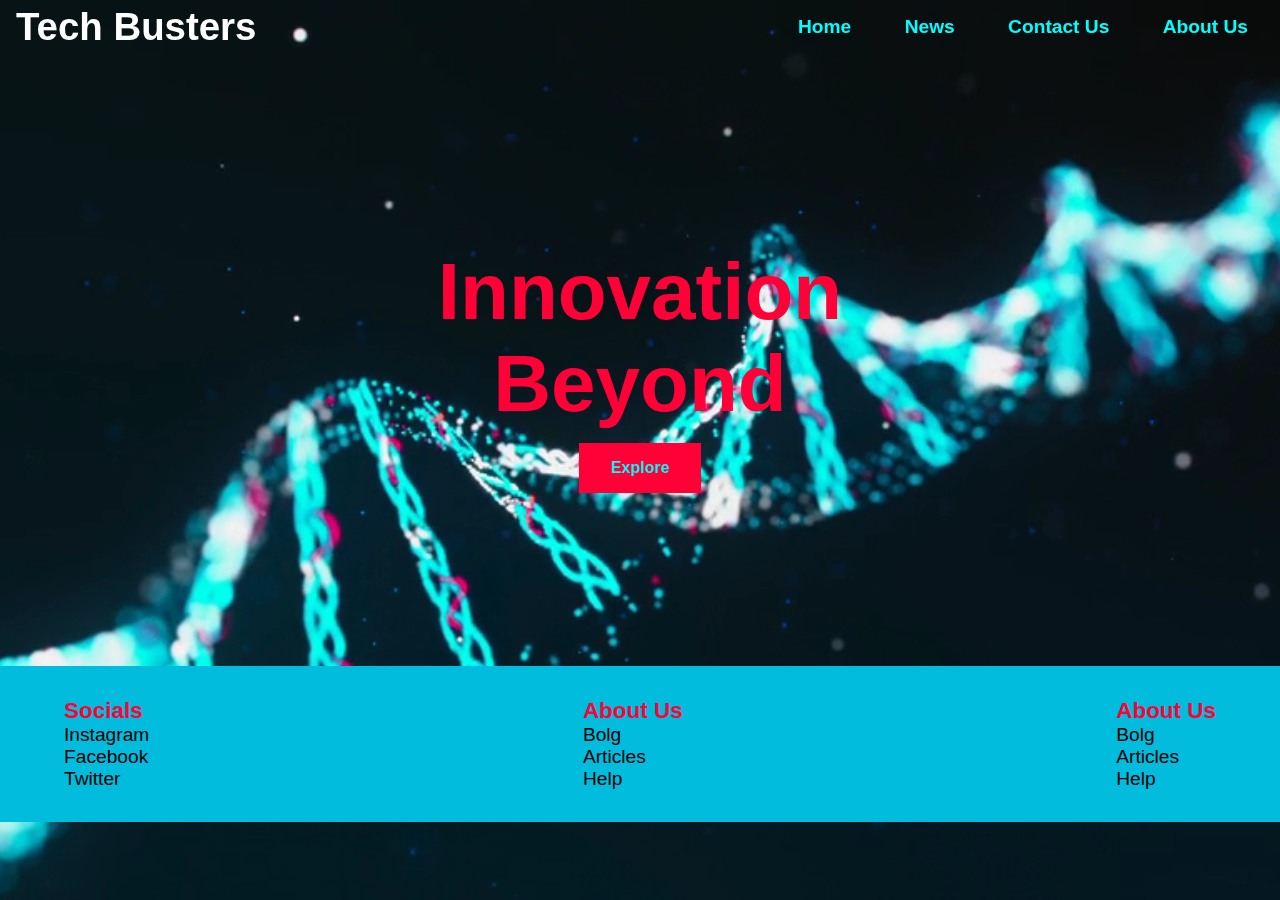
<file: index.html>
<!DOCTYPE html>
<html lang="en">
<head>
    <meta charset="UTF-8">
    <meta name="viewport" content="width=device-width, initial-scale=1.0">
    <title>Tech Busters</title>
    <link rel="stylesheet" href="css/style.css">
    <link rel="stylesheet" href="https://cdnjs.cloudflare.com/ajax/libs/font-awesome/4.7.0/css/font-awesome.min.css">
</head>
<body>
    <nav>
        <input type="checkbox" id="check">
        <h1>Tech Busters</h1>
        <ul>
            <li><a href="index.html">Home</a></li>
            <li><a href="news.html">News</a></li>
            <li><a href="contact.html">Contact Us</a></li>
            <li><a href="aboutus.html">About Us</a></li>
        </ul>
        <label for="check" class="checkbtn"> 
            <i class="fa fa-bars"></i>
            <i class="fa-solid fa-x"></i>
        </label>
    </nav>

    <section class="showcase">
        <video src="videos/dna.mp4" autoplay muted loop></video> 
    </section>
    <div class="center">
        <h2>Innovation <br>Beyond</h2>
        <a href="https://www.google.com/search?q=explore&oq=explore&aqs=chrome..69i57j69i60.1597j0j4&sourceid=chrome&ie=UTF-8" class="button">Explore</a>
    </div>
    <footer>
        <ul>
            <h3>Socials</h3>
            <li>Instagram</li>
            <li>Facebook</li>
            <li>Twitter</li>
        </ul>
        <ul>
            <h3>About Us</h3>
            <li>Bolg</li>
            <li>Articles</li>
            <li>Help</li>
        </ul>
        <ul>
            <h3>About Us</h3>
            <li>Bolg</li>
            <li>Articles</li>
            <li>Help</li>
        </ul>
    </footer>
</body>
</html>
</file>
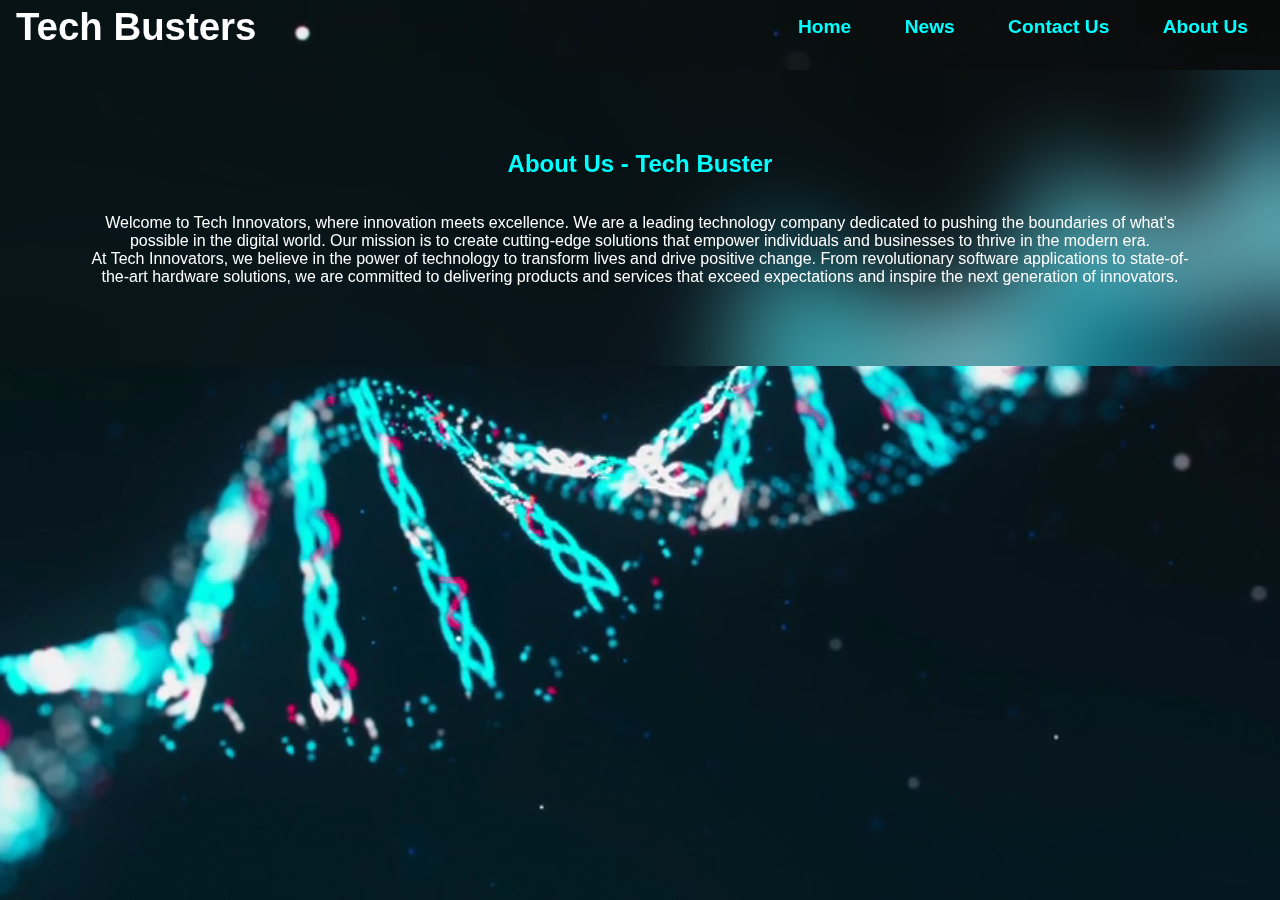
<file: aboutus.html>
<!DOCTYPE html>
<html lang="en">
<head>
    <meta charset="UTF-8">
    <meta name="viewport" content="width=device-width, initial-scale=1.0">
    <title>Tech Busters</title>
    <link rel="stylesheet" href="css/style.css">
    <link rel="stylesheet" href="css/menu.css">
    <link rel="stylesheet" href="https://cdnjs.cloudflare.com/ajax/libs/font-awesome/4.7.0/css/font-awesome.min.css">
</head>
<body>
    <nav>
        <input type="checkbox" id="check">
        <h1>Tech Busters</h1>
        <ul>
            <li><a href="index.html">Home</a></li>
            <li><a href="news.html">News</a></li>
            <li><a href="contact.html">Contact Us</a></li>
            <li><a href="aboutus.html">About Us</a></li>
        </ul>
        <label for="check" class="checkbtn"> 
            <i class="fa fa-bars"></i>
            <i class="fa-solid fa-x"></i>
        </label>
    </nav>
    <section class="aboutus">
        <h2>About Us - Tech Buster</h2><br><br>
        <p>Welcome to Tech Innovators, where innovation meets excellence. We are a leading technology company dedicated to pushing the boundaries of what's possible in the digital world. Our mission is to create cutting-edge solutions that empower individuals and businesses to thrive in the modern era.</p>
        <p>At Tech Innovators, we believe in the power of technology to transform lives and drive positive change. From revolutionary software applications to state-of-the-art hardware solutions, we are committed to delivering products and services that exceed expectations and inspire the next generation of innovators.</p>
    </section>
    <section class="showcase">
        <video src="videos/dna.mp4" autoplay muted loop></video> 
    </section>
    

</body>
</html>
</file>
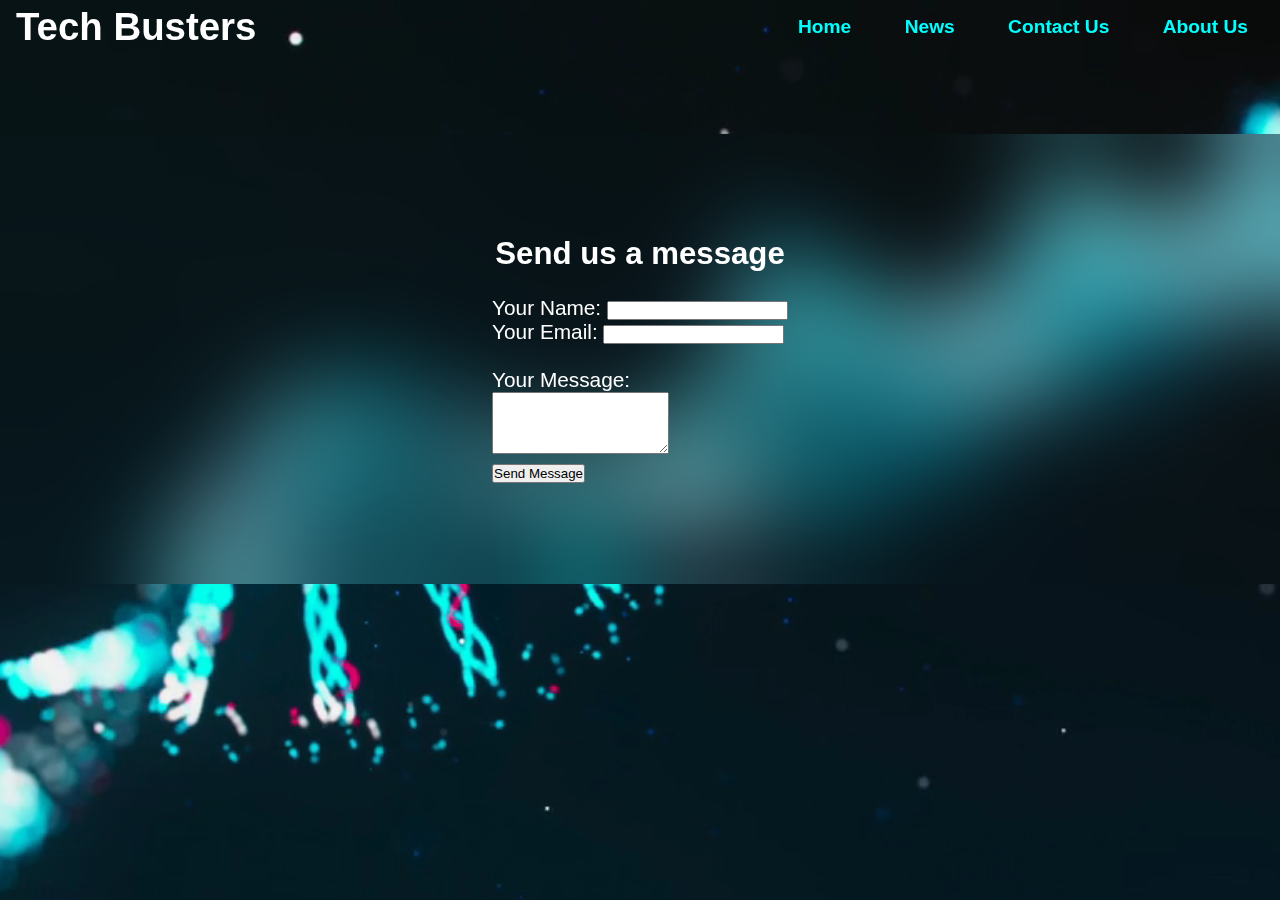
<file: contact.html>
<!DOCTYPE html>
<html lang="en">
<head>
    <meta charset="UTF-8">
    <meta name="viewport" content="width=device-width, initial-scale=1.0">
    <title>Tech Busters</title>
    <link rel="stylesheet" href="css/style.css">
    <link rel="stylesheet" href="css/menu.css">
    <link rel="stylesheet" href="https://cdnjs.cloudflare.com/ajax/libs/font-awesome/4.7.0/css/font-awesome.min.css">
</head>
<body>
    <nav>
        <input type="checkbox" id="check">
        <h1>Tech Busters</h1>
        <ul>
            <li><a href="index.html">Home</a></li>
            <li><a href="news.html">News</a></li>
            <li><a href="contact.html">Contact Us</a></li>
            <li><a href="aboutus.html">About Us</a></li>
        </ul>
        <label for="check" class="checkbtn"> 
            <i class="fa fa-bars"></i>
            <i class="fa-solid fa-x"></i>
        </label>
    </nav>

    <section class="showcase">
        <video src="videos/dna.mp4" autoplay muted loop></video> 
    </section>
    
    <section class="contact">
        <h2>Send us a message</h2><br>
        <form action="#" method="POST">
            <label for="name">Your Name:</label>
            <input type="text" id="name" name="name" required><br>

            <label for="email">Your Email:</label>
            <input type="email" id="email" name="email" required><br><br>

            <label for="message">Your Message:</label><br>
            <textarea id="message" name="message" rows="4" required></textarea><br>

            <button type="submit">Send Message</button>
        </form>
    </section>
</body>
</html>
</file>
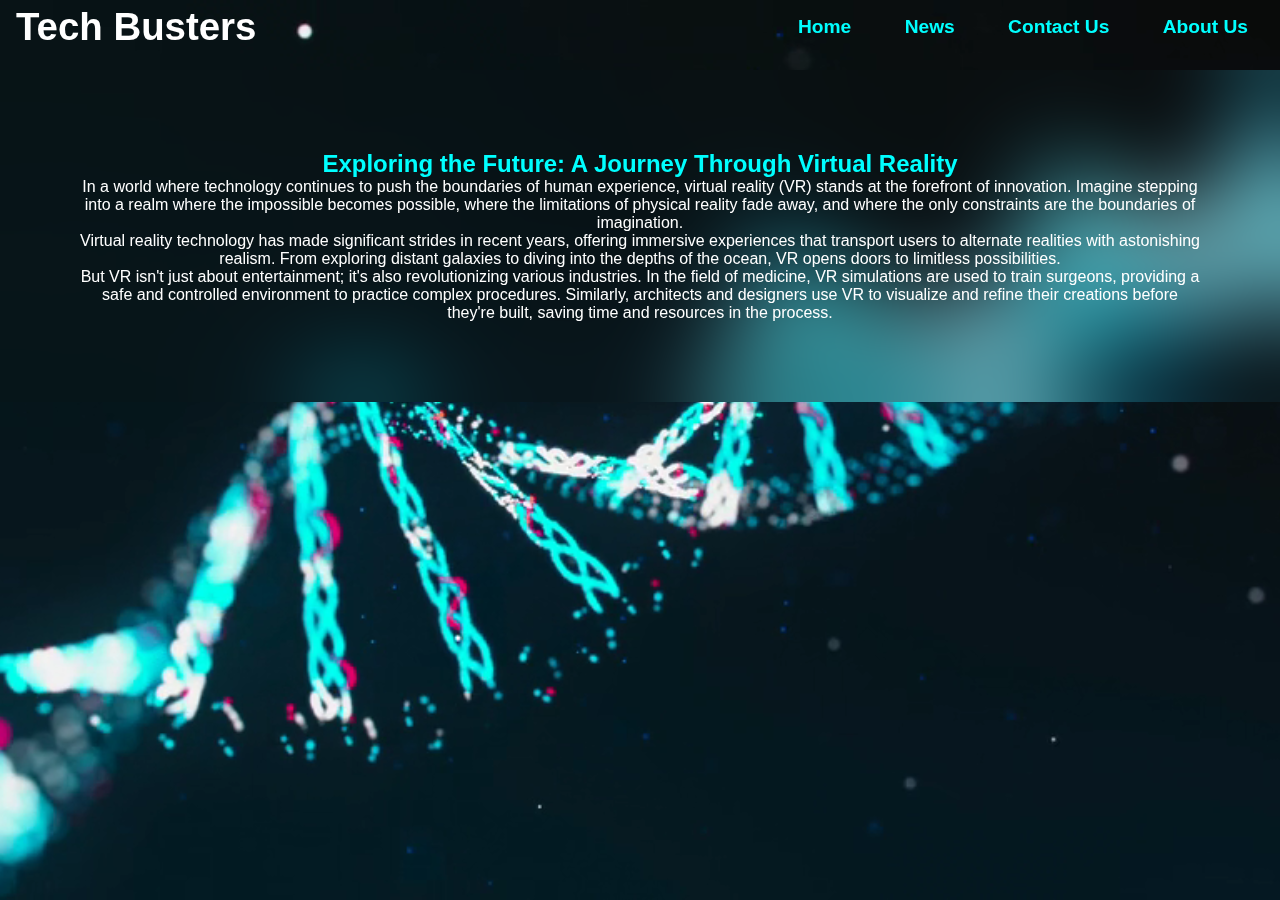
<file: news.html>
<!DOCTYPE html>
<html lang="en">
<head>
    <meta charset="UTF-8">
    <meta name="viewport" content="width=device-width, initial-scale=1.0">
    <title>Tech Busters</title>
    <link rel="stylesheet" href="css/style.css">
    <link rel="stylesheet" href="css/menu.css">
    <link rel="stylesheet" href="https://cdnjs.cloudflare.com/ajax/libs/font-awesome/4.7.0/css/font-awesome.min.css">
</head>
<body>
    <nav>
        <input type="checkbox" id="check">
        <h1>Tech Busters</h1>
        <ul>
            <li><a href="index.html">Home</a></li>
            <li><a href="news.html">News</a></li>
            <li><a href="contact.html">Contact Us</a></li>
            <li><a href="aboutus.html">About Us</a></li>
        </ul>
        <label for="check" class="checkbtn"> 
            <i class="fa fa-bars"></i>
            <i class="fa-solid fa-x"></i>
        </label>
    </nav>

    <section class="showcase">
        <video src="videos/dna.mp4" autoplay muted loop></video> 
    </section>
   <section class="news">
        <h2>Exploring the Future: A Journey Through Virtual Reality</h2>
        <p>In a world where technology continues to push the boundaries of human experience, virtual reality (VR) stands at the forefront of innovation. Imagine stepping into a realm where the impossible becomes possible, where the limitations of physical reality fade away, and where the only constraints are the boundaries of imagination.</p>
        <p>Virtual reality technology has made significant strides in recent years, offering immersive experiences that transport users to alternate realities with astonishing realism. From exploring distant galaxies to diving into the depths of the ocean, VR opens doors to limitless possibilities.</p>
        <p>But VR isn't just about entertainment; it's also revolutionizing various industries. In the field of medicine, VR simulations are used to train surgeons, providing a safe and controlled environment to practice complex procedures. Similarly, architects and designers use VR to visualize and refine their creations before they're built, saving time and resources in the process.</p>
   </section>
    
</body>
</html>
</file>
<file: css/style.css>
*{
    margin: 0;
    padding: 0;
    font-family: 'Trebuchet MS', 'Lucida Sans Unicode', 'Lucida Grande', 'Lucida Sans', Arial, sans-serif;
    box-sizing: border-box;
}

body{
    background-color: black;
}

nav{
    display: flex;
    align-items: center;
    justify-content: space-between;
    font-size: 1.2rem;
    font-weight: bolder;
    position: relative;
    z-index: 3;
}

nav h1{
    color: white;
    padding-left: 1rem;
}

nav h1:hover{
    color: #ff0037;
    cursor: pointer;
}

nav ul li{
    list-style: none;
    display: inline-block;
    padding: 1rem;
    margin-right: 1rem;
}

nav ul li a{
    text-decoration: none;
    color: aqua;
}

nav ul li a:hover{
    color: #ff0037;
    text-decoration: overline;
}

.showcase video{
    position: absolute;
    top: 0;
    left: 0;
    width: 100%;
    height: 100%;
    object-fit: cover;
    z-index: 1;
}
.center{
    display: flex;
    align-items: center;
    justify-content: center;
    flex-direction: column;
    text-align: center;
    margin-top: 12rem;
    margin-bottom: 10rem;
    
    position: relative;
    z-index: 1;
}

.center h2{
    color: #ff0037;
    font-size: 5rem;
}

.center .button{
    text-decoration: none;
    color: aqua;
    background-color: #ff0037;
    padding: 1rem 2rem;
    margin: .8rem;
    font-weight: bolder;
}

.center .button:hover{
    background-color: white;
    color: #ff0037;
}

footer{
    background-color: rgb(2, 188, 221);
    display: flex;
    align-items: center;
    justify-content: space-between;
    padding: 2rem 4rem;
    font-size: 1.2rem;
    position: relative;
    z-index: 1;
}

footer ul li{
    list-style: none;
}

footer ul h3{
    color: #ff0037;
}

footer ul li:hover{
    color: #ff0037;
    cursor: pointer;
}

.margin{
    margin: .3rem 0rem;
}

.checkbtn{
    filter:invert();
    cursor: pointer;
    line-height: 4rem;
    margin-right: 2.5rem;
    display: none;
    font-size: 1.6rem;
}
#check{
    display: none;
}

@media (max-width: 858px){
    .checkbtn{
        display: block;
    }
    nav{
        position: sticky;
        top:0;
        width: 100%;
    }
    nav ul{
        position: fixed;
        width: 100%;
        height: 100vh;
        top: 80px;
        left: -100%;
        text-align: center;
        backdrop-filter: blur(50px);
        transition: all .5s;
    }
    nav ul li {
        display: block;
        margin: 3rem 0rem;
        line-height: 30px;
    }
    nav ul li a{
        font-size: 1.3rem;
    }
    .center{
        margin-bottom: 8rem;
    }
    #check:checked ~ ul{
        left: 0;
    }

    #check:checked ~ .center{
        z-index: 0;
    }
}
</file>
<file: css/menu.css>
.news{
    position: relative;
    z-index: 1;
    text-align: center;

    margin: 1rem 0rem;

    padding: 5rem 5rem;
    backdrop-filter: blur(50px);
}

.news h2{
    color: aqua;
}

.news p{
    color: white;
}

.contact{
    position: relative;
    z-index: 1;
    color: white;
    font-size: 1.3rem;
    display: flex;
    justify-content: center;
    align-items: center;
    flex-direction: column;
    margin-top: 5rem;
    height: 50vh;

    backdrop-filter: blur(50px);
}

.aboutus{
    position: relative;
    z-index: 2;

    text-align: center;

    margin: 1rem 0rem;

    padding: 5rem 5rem;
    backdrop-filter: blur(50px);    
}

.aboutus h2{
    color: aqua;
}

.aboutus p{
    color: white;
}
</file>
